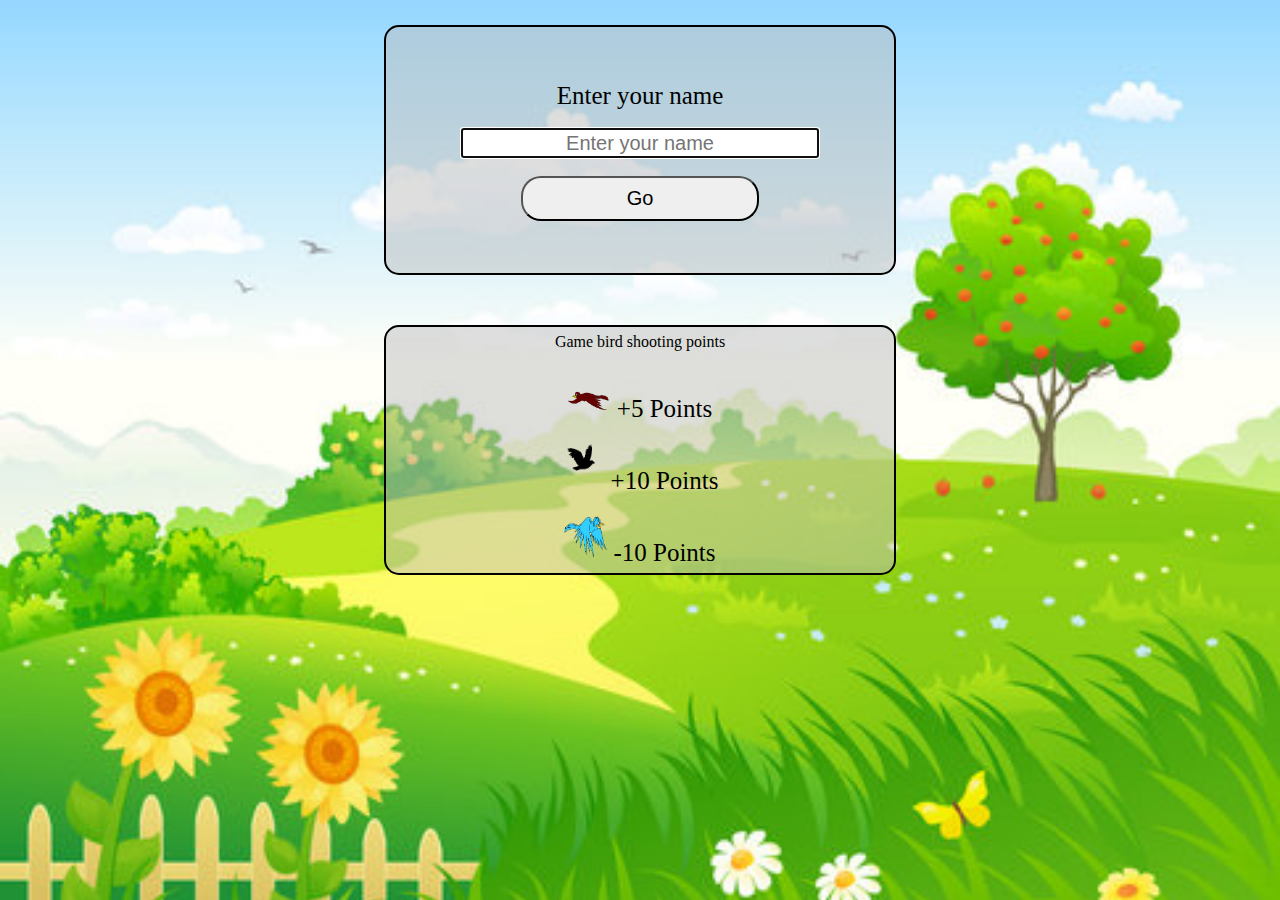
<file: index.html>
<!DOCTYPE html>
<html lang="en">
  <head>
    <meta charset="UTF-8" />
    <meta http-equiv="X-UA-Compatible" content="IE=edge" />
    <meta name="viewport" content="width=device-width, initial-scale=1.0" />
    <title>Intro Game</title>
    <link rel="stylesheet" href="css/main.css" />
  </head>
  <body>
    <div class="container">
      <div class="username">
        <form id="player" action="game.html" method="get">
          <label for="user">Enter your name</label>
          <br /><br />
          <input
            id="user"
            type="text"
            name="user"
            placeholder="Enter your name"
            required
            autofocus
            autocomplete="off"
          />
          <br /><br />
          <input class="submit"
          type="submit"
          name="submit" value="Go">
          </input>
        </form>
      </div>
      <div class="instructions">
        <p>Game bird shooting points</p>
        <br />
        <div class="bird">
          <img src="images/brown.gif" alt="brown Bird" />
          <span>+5 Points</span>
        </div>
        <br />
        <div class="bird">
          <img src="images/black.gif" alt="Black Bird" />
          <span>+10 Points</span>
        </div>
        <br />
        <div class="bird">
          <img src="images/cyan.gif" alt="Cyan Bird" />
          <span>-10 Points</span>
        </div>
      </div>
    </div>
  </body>
</html>
</file>
<file: css/main.css>
* {
  margin: 0;
  padding: 0;
  box-sizing: border-box;
}

body {
  background-image: url(../images/garden.jpg);
  background-repeat: no-repeat;
  background-size: 100%;
}

.container {
  display: flex;
  flex-wrap: wrap;
  justify-content: space-around;
  flex-direction: column;
}

.username,
.instructions {
  margin: 25px auto;
  padding: 55px;
  text-align: center;
  width: 40%;
  height: 250px;
  border: 2px solid black;
  border-radius: 15px;
  background-color: rgb(190, 189, 189, 0.5);
}

label {
  font-size: 25px;
}

#user {
  height: 30px;
  width: 90%;
  font-size: 20px;
  text-align: center;
}

.submit {
  width: 60%;
  height: 45px;
  font-size: 20px;
  border-radius: 20px;
}

.instructions {
  padding: 5px;
  text-align: center;
  display: flex;
  flex-wrap: wrap;
  justify-content: space-around;
  flex-direction: column;
}

img {
  width: 45px;
  height: 45px;
}

span {
  font-size: 25px;
}

.bird {
  margin: 0px auto;
  width: 40%;
  /* border: 2px solid black; */
}
</file>
